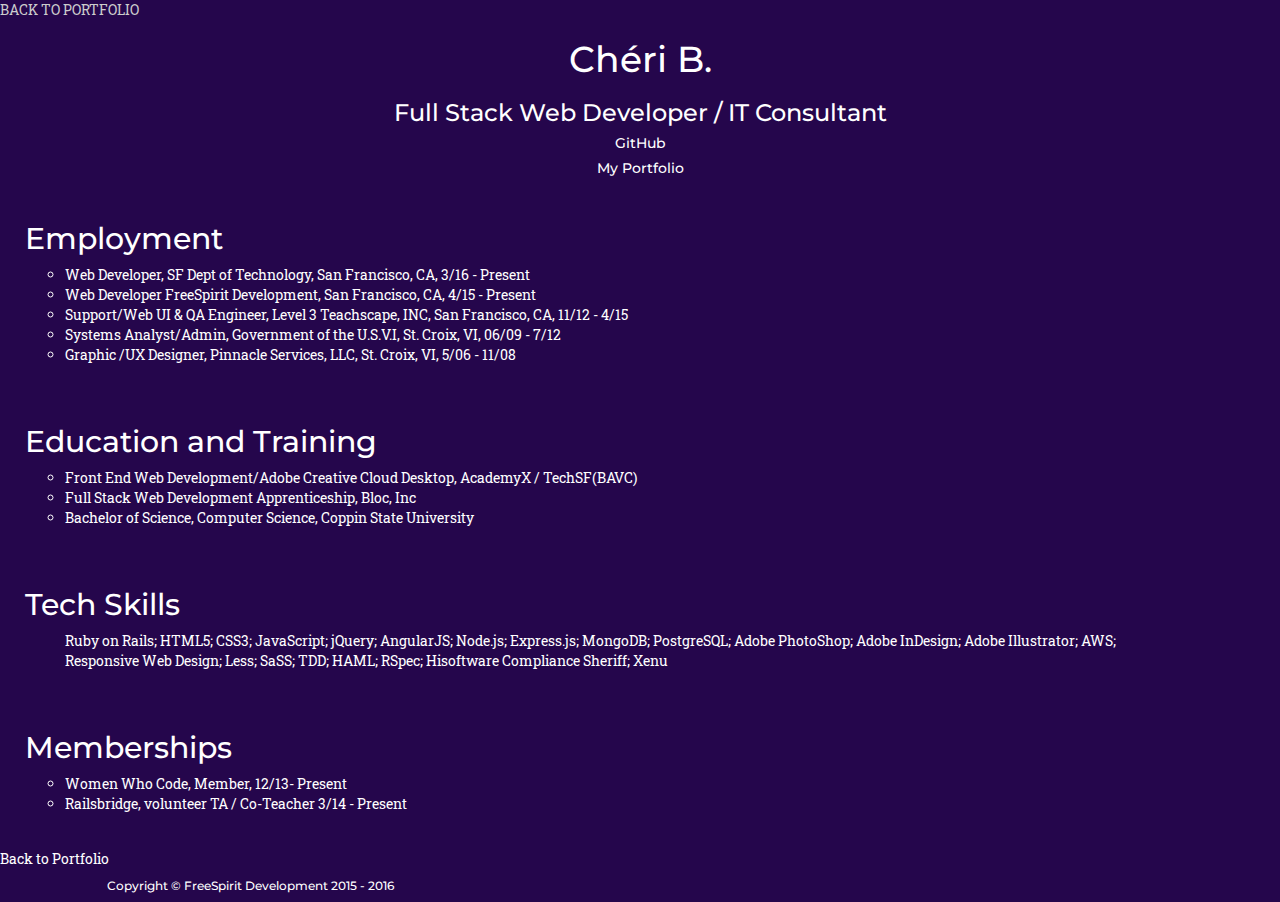
<file: resume.html>
<!DOCTYPE html>
<html>
  <head>
    <title>Résumé</title>
    <meta charset="utf-8">
    <meta http-equiv="X-UA-Compatible" content="IE=edge">
    <meta name="viewport" content="width=device-width, initial-scale=1, maximum-scale=1, user-scalable=no">
    <meta name="author" content="Chéri B., FreeSpirit Development">
    <meta name="description" content="I'm Chéri, a Web Developer / Designer in San Francisco, CA specializing in responsive web development.">
    <meta name="robots" content="noodp"/>
    <meta name="keywords" content="front-end developer, front-end development,  Ruby on Rails developer, Ruby on Rails development, JavaScript developer, JavaScript development, WordPress, Drupal, web designer, FreeSpirit developer, free spirit developer"/>
    <link rel="canonical" href="http://freespiritdev.net" />
    <link href="css/bootstrap.min.css" rel="stylesheet">
    <link href="css/resume.css" rel="stylesheet">
    <link href="https://fonts.googleapis.com/css?family=Montserrat:400,700" rel="stylesheet" type="text/css">
    <link href='https://fonts.googleapis.com/css?family=Roboto+Slab:400,100,300,700' rel='stylesheet' type='text/css'>
    <!-- HTML5 Shim and Respond.js IE8 support of HTML5 elements and media queries -->
    <!-- WARNING: Respond.js doesn't work if you view the page via file:// -->
    <!--[if lt IE 9]>
        <script src="https://oss.maxcdn.com/libs/html5shiv/3.7.0/html5shiv.js"></script>
        <script src="https://oss.maxcdn.com/libs/respond.js/1.4.2/respond.min.js"></script>
    <![endif]-->
  </head>
  <body>
    <a href="index.html">Back to Portfolio</a>
    <div>
      <h1>Chéri B.</h1>
      <h3>Full Stack Web Developer / IT Consultant</h3>
      <h5><a href="http://github.com/freespiritdev">GitHub</h5>
      <h5><a href="http://freespiritdev.net" class="portfolio">My Portfolio</a></h5>
    </div>

    <section>
      <h2>Employment</h2>
      <ul>
        <li>Web Developer, SF Dept of Technology, San Francisco, CA, 3/16 - Present</li>
        <li>Web Developer FreeSpirit Development, San Francisco, CA, 4/15 - Present</li>
        <li>Support/Web UI & QA Engineer, Level 3 Teachscape, INC, San Francisco, CA, 11/12 - 4/15</li>
        <li>Systems Analyst/Admin, Government of the U.S.V.I, St. Croix, VI, 06/09 - 7/12</li>
        <li>Graphic /UX Designer, Pinnacle Services, LLC, St. Croix, VI, 5/06 - 11/08</li>
      </ul>
    </section> 

    
    <section>
    <h2>Education and Training</h2>
    <ul>
      <li>Front End Web Development/Adobe Creative Cloud Desktop, AcademyX / TechSF(BAVC)</li>    
      <li>Full Stack Web Development Apprenticeship, Bloc, Inc</li>
      <li>Bachelor of Science, Computer Science, Coppin State University</li>
    </ul>
    </section>
    <section itemscope itemtype"http://schema.org/ItemList">
      <h2>Tech Skills</h2>
      <ul class="skills">
        <li>Ruby on Rails;</li>
        <li>HTML5;</li>
        <li>CSS3;</li>
        <li>JavaScript;</li>
        <li>jQuery;</li>
        <li>AngularJS;</li>
        <li>Node.js;</li>
        <li>Express.js;</li>
        <li>MongoDB;</li>
        <li>PostgreSQL;</li>
        <li>Adobe PhotoShop;</li>
        <li>Adobe InDesign;</li>
        <li>Adobe Illustrator;</li>
        <li>AWS;</li>
        <li>Responsive Web Design;</li>
        <li>Less;</li>
        <li>SaSS;</li>
        <li>TDD;</li>
        <li>HAML;</li>
        <li>RSpec;</li>
        <li>Hisoftware Compliance Sheriff;</li>
        <li>Xenu</li>
      </ul>
    </section>
    
    <section>
     <h2>Memberships</h2>
      <ul>
        <li>Women Who Code, Member, 12/13- Present</li>
        <li>Railsbridge, volunteer TA / Co-Teacher 3/14 - Present</li>
      </ul>
   </section>

   <a href="index.html">Back to Portfolio</a>

  <footer>
    <div class="container">
        <div class="row">
            <div class="col-md-4">
                <span class="copyright"><h6>Copyright &copy; FreeSpirit Development 2015 - 2016</h6></span>
            </div>
        </div>
    </div>
  </footer>

  <script>
    (function(i,s,o,g,r,a,m){i['GoogleAnalyticsObject']=r;i[r]=i[r]||function(){
    (i[r].q=i[r].q||[]).push(arguments)},i[r].l=1*new Date();a=s.createElement(o),
    m=s.getElementsByTagName(o)[0];a.async=1;a.src=g;m.parentNode.insertBefore(a,m)
    })(window,document,'script','https://www.google-analytics.com/analytics.js','ga');

    ga('create', 'UA-76662439-1', 'auto');
    ga('send', 'pageview');

  </script>   
  </body>
</html>
</file>
<file: css/resume.css>
body{
  background-color: #25064c;
  color: #fff;
  font-family:"Roboto Slab","Helvetica Neue",Helvetica,Arial,sans-serif;
}

ul{
  list-style: circle;
}

ul.skills li{
  display: inline-block;
}

h1, h2, h3, h4, h5, h6{
  font-family:Montserrat,"Helvetica Neue",Helvetica,Arial,sans-serif;
}
h1, h3, h5, h6, address{
  text-align: center;
}

a{
  color: #fff;
  text-decoration: none;
}

a:hover,a:focus,a:active{
  color: #ccc;
  text-decoration: none;
  text-transform: uppercase;
}

section{
  margin: 20px;
  border: 20px;
  padding: 5px;
}

footer{
  font-size: .7em;
}
</file>
